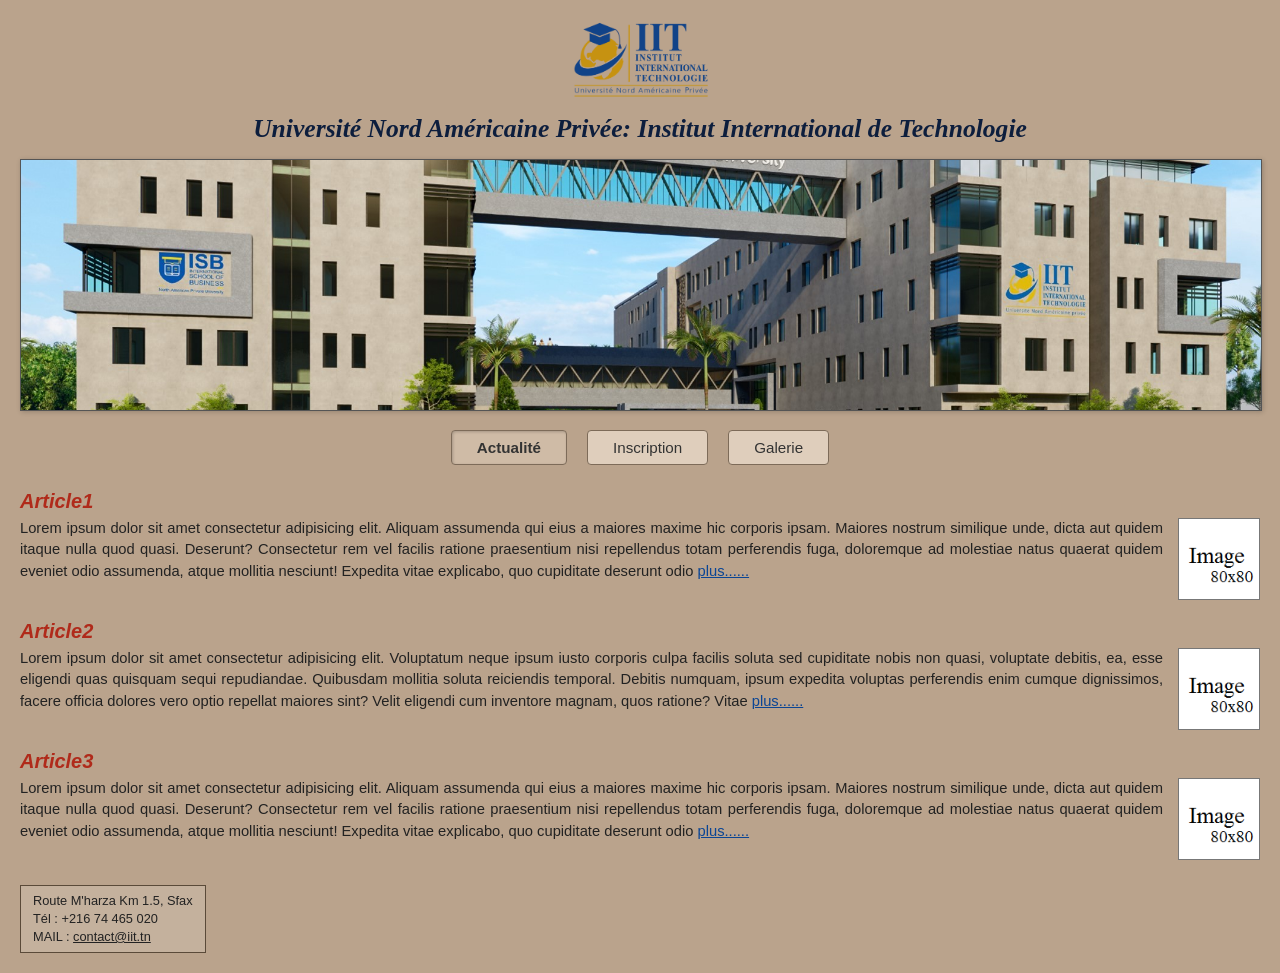
<file: index.html>
<!DOCTYPE html>
<html lang="fr">
<head>
    <meta charset="UTF-8">
    <meta name="viewport" content="width=device-width, initial-scale=1.0">
    <title>IIT - Accueil</title>
    <link rel="stylesheet" href="css/style.css">
</head>
<body>

    <header>
        <div class="logo-container">
            <img src="images/logo IIT.png" alt="Logo Institut International de Technologie" class="logo">
        </div>

        <h1 class="titre-etablissement">Université Nord Américaine Privée: Institut International de Technologie</h1>

        <div class="banniere-campus">
            <img src="images/campus.jfif" alt="Campus IIT" class="img-campus">
        </div>
    </header>

    <nav class="menu-navigation">
        <a href="index.html" class="bouton-nav actif">Actualité</a>
        <a href="pages_html/inscription.html" class="bouton-nav">Inscription</a>
        <a href="pages_html/galerie.html" class="bouton-nav">Galerie</a>
    </nav>

    <main class="conteneur-articles">

        <article class="bloc-article">
            <h2 class="titre-article">Article1</h2>
            <div class="contenu-article">
                <p class="texte-article">
                    Lorem ipsum dolor sit amet consectetur adipisicing elit. Aliquam assumenda qui eius a maiores maxime hic corporis ipsam. Maiores nostrum similique unde, dicta aut quidem itaque nulla quod quasi. Deserunt? Consectetur rem vel facilis ratione praesentium nisi repellendus totam perferendis fuga, doloremque ad molestiae natus quaerat quidem eveniet odio assumenda, atque mollitia nesciunt! Expedita vitae explicabo, quo cupiditate deserunt odio 
                    <a href="pages_html/article1.html" class="lien-plus">plus......</a>
                </p>
                <img src="images/imagevide.png" alt="Illustration Article 1" class="img-article">
            </div>
        </article>

        <article class="bloc-article">
            <h2 class="titre-article">Article2</h2>
            <div class="contenu-article">
                <p class="texte-article">
                    Lorem ipsum dolor sit amet consectetur adipisicing elit. Voluptatum neque ipsum iusto corporis culpa facilis soluta sed cupiditate nobis non quasi, voluptate debitis, ea, esse eligendi quas quisquam sequi repudiandae. Quibusdam mollitia soluta reiciendis temporal. Debitis numquam, ipsum expedita voluptas perferendis enim cumque dignissimos, facere officia dolores vero optio repellat maiores sint? Velit eligendi cum inventore magnam, quos ratione? Vitae 
                    <a href="pages_html/article1.html" class="lien-plus">plus......</a>
                </p>
                <img src="images/imagevide.png" alt="Illustration Article 2" class="img-article">
            </div>
        </article>

        <article class="bloc-article">
            <h2 class="titre-article">Article3</h2>
            <div class="contenu-article">
                <p class="texte-article">
                    Lorem ipsum dolor sit amet consectetur adipisicing elit. Aliquam assumenda qui eius a maiores maxime hic corporis ipsam. Maiores nostrum similique unde, dicta aut quidem itaque nulla quod quasi. Deserunt? Consectetur rem vel facilis ratione praesentium nisi repellendus totam perferendis fuga, doloremque ad molestiae natus quaerat quidem eveniet odio assumenda, atque mollitia nesciunt! Expedita vitae explicabo, quo cupiditate deserunt odio 
                    <a href="pages_html/article1.html" class="lien-plus">plus......</a>
                </p>
                <img src="images/imagevide.png" alt="Illustration Article 3" class="img-article">
            </div>
        </article>

    </main>

    <footer class="pied-page">
        <address class="coordonnees">
            Route M'harza Km 1.5, Sfax<br>
            Tél : +216 74 465 020<br>
            MAIL : <a href="mailto:contact@iit.tn">contact@iit.tn</a>
        </address>
    </footer>

</body>
</html>
</file>
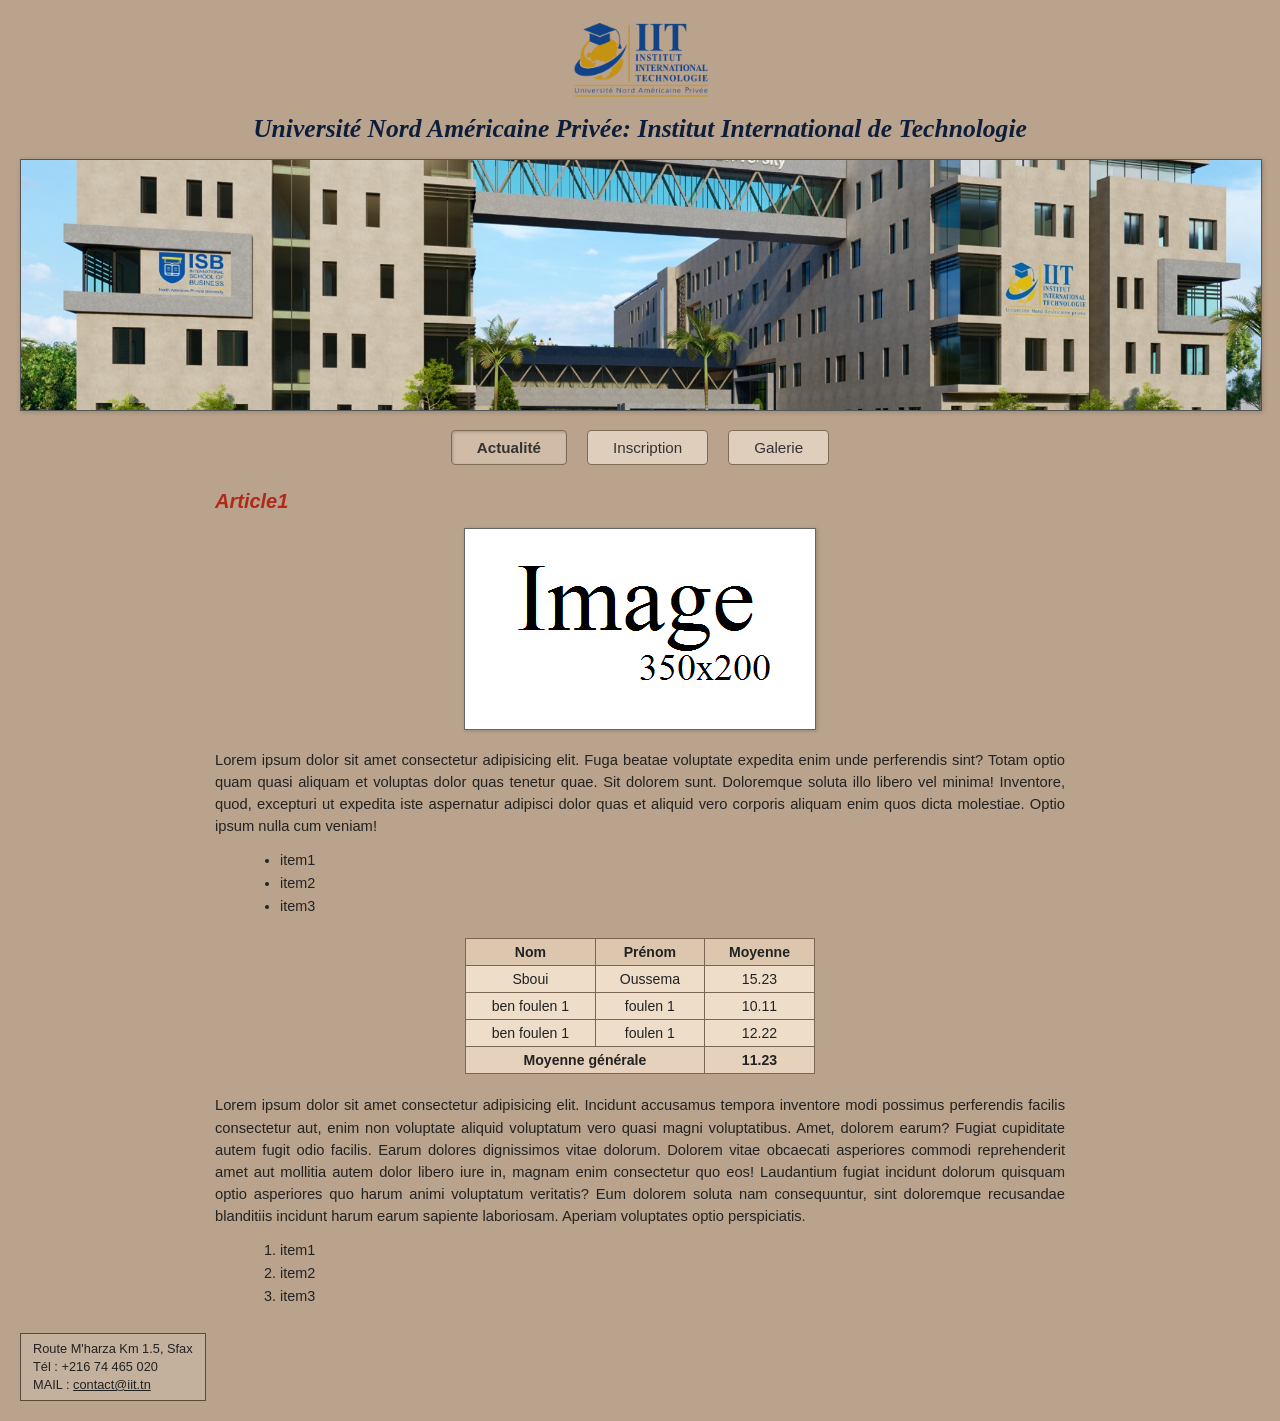
<file: pages_html/article1.html>
<!DOCTYPE html>
<html lang="fr">
<head>
    <meta charset="UTF-8">
    <meta name="viewport" content="width=device-width, initial-scale=1.0">
    <title>IIT - Article 1</title>
    <link rel="stylesheet" href="../css/style.css">
</head>
<body>

    <header>
        <div class="logo-container">
            <img src="../images/logo IIT.png" alt="Logo Institut International de Technologie" class="logo">
        </div>

        <h1 class="titre-etablissement">Université Nord Américaine Privée: Institut International de Technologie</h1>

        <div class="banniere-campus">
            <img src="../images/campus.jfif" alt="Campus IIT" class="img-campus">
        </div>
    </header>

    <nav class="menu-navigation">
        <a href="../index.html" class="bouton-nav actif">Actualité</a>
        <a href="inscription.html" class="bouton-nav">Inscription</a>
        <a href="galerie.html" class="bouton-nav">Galerie</a>
    </nav>

    <main class="conteneur-article-detail">

        <h2 class="titre-article">Article1</h2>

        <div class="img-detail-centree">
            <img src="../images/imagevide350_200.png" alt="Illustration Article 1 (350x200)" class="img-350-200">
        </div>

        <p class="texte-justifie">
            Lorem ipsum dolor sit amet consectetur adipisicing elit. Fuga beatae voluptate expedita enim unde perferendis sint? Totam optio quam quasi aliquam et voluptas dolor quas tenetur quae. Sit dolorem sunt. Doloremque soluta illo libero vel minima! Inventore, quod, excepturi ut expedita iste aspernatur adipisci dolor quas et aliquid vero corporis aliquam enim quos dicta molestiae. Optio ipsum nulla cum veniam!
        </p>

        <ul class="liste-items">
            <li>item1</li>
            <li>item2</li>
            <li>item3</li>
        </ul>

        <div class="tableau-conteneur">
            <table class="tableau-notes">
                <thead>
                    <tr>
                        <th>Nom</th>
                        <th>Prénom</th>
                        <th>Moyenne</th>
                    </tr>
                </thead>
                <tbody>
                    <tr>
                        <td>Sboui</td>
                        <td>Oussema</td>
                        <td>15.23</td>
                    </tr>
                    <tr>
                        <td>ben foulen 1</td>
                        <td>foulen 1</td>
                        <td>10.11</td>
                    </tr>
                    <tr>
                        <td>ben foulen 1</td>
                        <td>foulen 1</td>
                        <td>12.22</td>
                    </tr>
                </tbody>
                <tfoot>
                    <tr class="ligne-moyenne">
                        <td colspan="2">Moyenne générale</td>
                        <td>11.23</td>
                    </tr>
                </tfoot>
            </table>
        </div>

        <p class="texte-justifie">
            Lorem ipsum dolor sit amet consectetur adipisicing elit. Incidunt accusamus tempora inventore modi possimus perferendis facilis consectetur aut, enim non voluptate aliquid voluptatum vero quasi magni voluptatibus. Amet, dolorem earum? Fugiat cupiditate autem fugit odio facilis. Earum dolores dignissimos vitae dolorum. Dolorem vitae obcaecati asperiores commodi reprehenderit amet aut mollitia autem dolor libero iure in, magnam enim consectetur quo eos! Laudantium fugiat incidunt dolorum quisquam optio asperiores quo harum animi voluptatum veritatis? Eum dolorem soluta nam consequuntur, sint doloremque recusandae blanditiis incidunt harum earum sapiente laboriosam. Aperiam voluptates optio perspiciatis.
        </p>

        <ol class="liste-items">
            <li>item1</li>
            <li>item2</li>
            <li>item3</li>
        </ol>

    </main>

    <footer class="pied-page">
        <address class="coordonnees">
            Route M'harza Km 1.5, Sfax<br>
            Tél : +216 74 465 020<br>
            MAIL : <a href="mailto:contact@iit.tn">contact@iit.tn</a>
        </address>
    </footer>

</body>
</html>
</file>
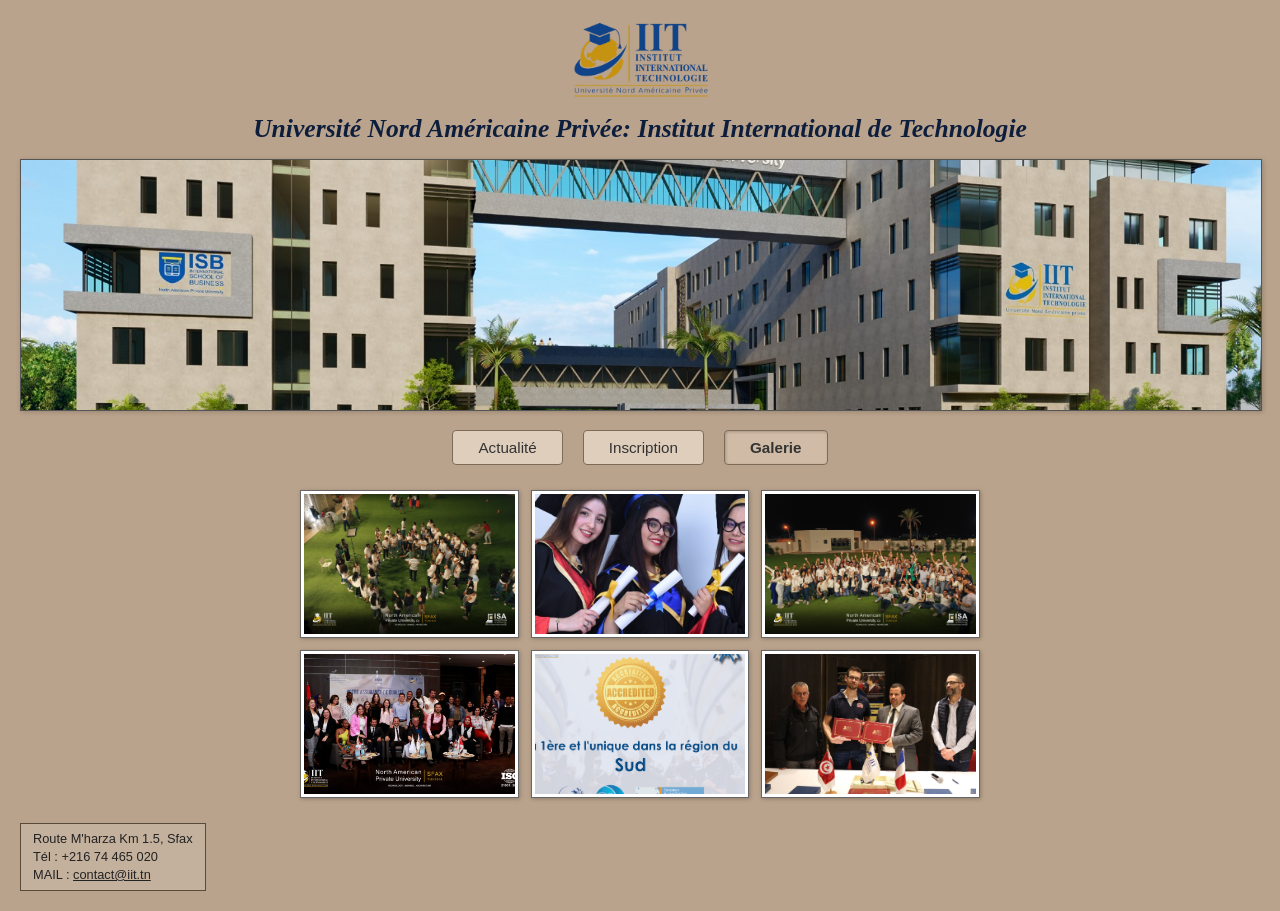
<file: pages_html/galerie.html>
<!DOCTYPE html>
<html lang="fr">
<head>
    <meta charset="UTF-8">
    <meta name="viewport" content="width=device-width, initial-scale=1.0">
    <title>IIT - Galerie photos</title>
    <link rel="stylesheet" href="../css/style.css">
</head>
<body>

    <header>
        <div class="logo-container">
            <img src="../images/logo IIT.png" alt="Logo Institut International de Technologie" class="logo">
        </div>

        <h1 class="titre-etablissement">Université Nord Américaine Privée: Institut International de Technologie</h1>

        <div class="banniere-campus">
            <img src="../images/campus.jfif" alt="Campus IIT" class="img-campus">
        </div>
    </header>

    <nav class="menu-navigation">
        <a href="../index.html" class="bouton-nav">Actualité</a>
        <a href="inscription.html" class="bouton-nav">Inscription</a>
        <a href="galerie.html" class="bouton-nav actif">Galerie</a>
    </nav>

    <main class="conteneur-galerie">

        <div class="grille-photos">

            <div class="carte-photo">
                <img src="../images/JI1.jpg" alt="Journée d'intégration IIT 1">
            </div>

            <div class="carte-photo">
                <img src="../images/diplome.jpg" alt="Remise des diplômes">
            </div>

            <div class="carte-photo">
                <img src="../images/JI2.jpg" alt="Journée d'intégration IIT 2">
            </div>

            <div class="carte-photo">
                <img src="../images/AE.png" alt="Accréditation Européenne">
            </div>

            <div class="carte-photo">
                <img src="../images/accreditation.png" alt="Accréditation">
            </div>

            <div class="carte-photo">
                <img src="../images/convention EIL.jpg" alt="Convention internationale EIL">
            </div>

        </div>

    </main>

    <footer class="pied-page">
        <address class="coordonnees">
            Route M'harza Km 1.5, Sfax<br>
            Tél : +216 74 465 020<br>
            MAIL : <a href="mailto:contact@iit.tn">contact@iit.tn</a>
        </address>
    </footer>

</body>
</html>
</file>
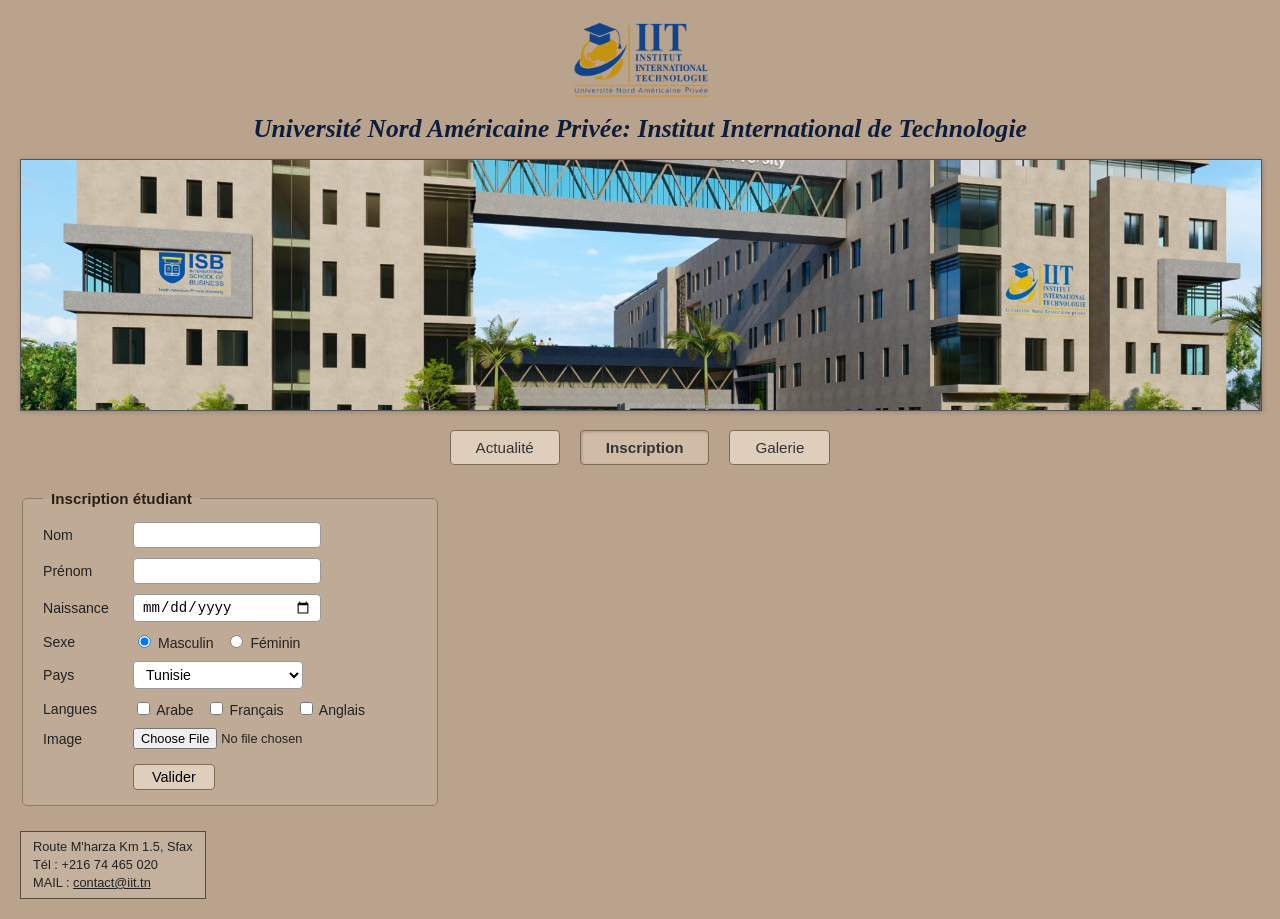
<file: pages_html/inscription.html>
<!DOCTYPE html>
<html lang="fr">
<head>
    <meta charset="UTF-8">
    <meta name="viewport" content="width=device-width, initial-scale=1.0">
    <title>IIT - Inscription étudiant</title>
    <link rel="stylesheet" href="../css/style.css">
</head>
<body>

    <header>
        <div class="logo-container">
            <img src="../images/logo IIT.png" alt="Logo Institut International de Technologie" class="logo">
        </div>

        <h1 class="titre-etablissement">Université Nord Américaine Privée: Institut International de Technologie</h1>

        <div class="banniere-campus">
            <img src="../images/campus.jfif" alt="Campus IIT" class="img-campus">
        </div>
    </header>

    <nav class="menu-navigation">
        <a href="../index.html" class="bouton-nav">Actualité</a>
        <a href="inscription.html" class="bouton-nav actif">Inscription</a>
        <a href="galerie.html" class="bouton-nav">Galerie</a>
    </nav>

    <main class="conteneur-formulaire">

        <form action="#" method="post" enctype="multipart/form-data" class="form-inscription">

            <fieldset class="cadre-inscription">
                <legend class="legende-form">Inscription étudiant</legend>

                <div class="ligne-champ">
                    <label for="nom" class="label-champ">Nom</label>
                    <input type="text" id="nom" name="nom" class="input-texte" required>
                </div>

                <div class="ligne-champ">
                    <label for="prenom" class="label-champ">Prénom</label>
                    <input type="text" id="prenom" name="prenom" class="input-texte" required>
                </div>

                <div class="ligne-champ">
                    <label for="naissance" class="label-champ">Naissance</label>
                    <input type="date" id="naissance" name="naissance" class="input-texte" placeholder="aaaa-mm-jj">
                </div>

                <div class="ligne-champ">
                    <span class="label-champ">Sexe</span>
                    <div class="options-inline">
                        <label>
                            <input type="radio" name="sexe" value="M" checked> Masculin
                        </label>
                        <label>
                            <input type="radio" name="sexe" value="F"> Féminin
                        </label>
                    </div>
                </div>

                <div class="ligne-champ">
                    <label for="pays" class="label-champ">Pays</label>
                    <select id="pays" name="pays" class="input-select">
                        <option value="Tunisie" selected>Tunisie</option>
                        <option value="France">France</option>
                        <option value="Canada">Canada</option>
                        <option value="Autre">Autre</option>
                    </select>
                </div>

                <div class="ligne-champ">
                    <span class="label-champ">Langues</span>
                    <div class="options-checkboxes">
                        <label><input type="checkbox" name="langues[]" value="Arabe"> Arabe</label>
                        <label><input type="checkbox" name="langues[]" value="Français"> Français</label>
                        <label><input type="checkbox" name="langues[]" value="Anglais"> Anglais</label>
                    </div>
                </div>

                <div class="ligne-champ">
                    <label for="image-etudiant" class="label-champ">Image</label>
                    <input type="file" id="image-etudiant" name="image" accept="image/*" class="input-fichier">
                </div>

                <div class="ligne-bouton">
                    <input type="submit" value="Valider" class="bouton-valider">
                </div>

            </fieldset>

        </form>

    </main>

    <footer class="pied-page">
        <address class="coordonnees">
            Route M'harza Km 1.5, Sfax<br>
            Tél : +216 74 465 020<br>
            MAIL : <a href="mailto:contact@iit.tn">contact@iit.tn</a>
        </address>
    </footer>

</body>
</html>
</file>
<file: css/style.css>
body {
    font-family: Arial, "Helvetica Neue", Helvetica, sans-serif;
    background-color: #baa38c;
    color: #222222;
    margin: 0;
    padding: 20px;
}

.logo-container {
    text-align: center;
    margin-bottom: 10px;
}

.logo {
    max-height: 80px;
    height: auto;
}

.titre-etablissement {
    text-align: center;
    font-family: "Times New Roman", Times, serif;
    font-style: italic;
    font-weight: bold;
    font-size: 1.6rem;
    margin: 10px 0 15px 0;
    color: #0d1e3d;
}

.banniere-campus {
    text-align: center;
    margin-bottom: 15px;
}

.img-campus {
    width: 100%;
    max-height: 250px;
    object-fit: cover;
    border: 1px solid #555555;
    box-shadow: 1px 1px 5px rgba(0, 0, 0, 0.2);
}

.menu-navigation {
    display: flex;
    justify-content: center;
    gap: 20px;
    margin-bottom: 25px;
}

.bouton-nav {
    display: inline-block;
    padding: 8px 25px;
    background-color: #dfcebc;
    color: #333333;
    text-decoration: none;
    border: 1px solid #7d6b59;
    border-radius: 4px;
    font-size: 0.95rem;
    transition: background-color 0.2s, transform 0.1s;
}

.bouton-nav:hover {
    background-color: #eee0d0;
    cursor: pointer;
}

.bouton-nav.actif {
    background-color: #cfbba6;
    font-weight: bold;
    box-shadow: inset 1px 1px 3px rgba(0, 0, 0, 0.2);
}

.conteneur-articles {
    display: flex;
    flex-direction: column;
    gap: 20px;
    margin-bottom: 25px;
}

.bloc-article {
    background: transparent;
}

.titre-article {
    color: #b02a1a;
    font-style: italic;
    font-size: 1.25rem;
    margin: 0 0 5px 0;
}

.contenu-article {
    display: flex;
    align-items: flex-start;
    justify-content: space-between;
    gap: 15px;
}

.texte-article {
    margin: 0;
    font-size: 0.92rem;
    line-height: 1.45;
    text-align: justify;
    flex: 1;
}

.lien-plus {
    color: #0b4594;
    text-decoration: underline;
}

.img-article {
    width: 80px;
    height: 80px;
    border: 1px solid #777777;
    object-fit: cover;
    flex-shrink: 0;
}

.conteneur-formulaire {
    margin-bottom: 25px;
}

.form-inscription {
    max-width: 420px;
}

.cadre-inscription {
    border: 1px solid #8e7a67;
    border-radius: 5px;
    padding: 15px 20px;
    background-color: rgba(255, 255, 255, 0.08);
}

.legende-form {
    font-size: 0.95rem;
    color: #2b1f14;
    padding: 0 8px;
    font-weight: bold;
}

.ligne-champ {
    display: flex;
    align-items: center;
    margin-bottom: 10px;
}

.label-champ {
    width: 90px;
    font-size: 0.88rem;
    color: #222;
}

.input-texte, .input-select {
    padding: 4px 8px;
    border: 1px solid #999;
    border-radius: 4px;
    background-color: #ffffff;
    font-size: 0.88rem;
    width: 170px;
}

.options-inline, .options-checkboxes {
    display: flex;
    gap: 12px;
    font-size: 0.88rem;
}

.input-fichier {
    font-size: 0.8rem;
}

.ligne-bouton {
    margin-top: 15px;
    padding-left: 90px;
}

.bouton-valider {
    background-color: #dfcebc;
    border: 1px solid #7d6b59;
    border-radius: 4px;
    padding: 4px 18px;
    cursor: pointer;
    font-size: 0.9rem;
}

.bouton-valider:hover {
    background-color: #eee0d0;
}

.conteneur-galerie {
    display: flex;
    justify-content: center;
    margin-bottom: 25px;
}

.grille-photos {
    display: grid;
    grid-template-columns: repeat(3, 1fr);
    gap: 12px;
    max-width: 680px;
    width: 100%;
}

.carte-photo {
    background-color: #ffffff;
    border: 1px solid #666;
    padding: 3px;
    box-shadow: 1px 1px 4px rgba(0, 0, 0, 0.25);
    display: flex;
    justify-content: center;
    align-items: center;
}

.carte-photo img {
    width: 100%;
    height: 140px;
    object-fit: cover;
    display: block;
}

.conteneur-article-detail {
    max-width: 850px;
    margin: 0 auto 25px auto;
}

.img-detail-centree {
    text-align: center;
    margin: 15px 0;
}

.img-350-200 {
    width: 350px;
    height: 200px;
    object-fit: cover;
    border: 1px solid #666;
    box-shadow: 1px 1px 4px rgba(0, 0, 0, 0.2);
}

.texte-justifie {
    font-size: 0.92rem;
    line-height: 1.5;
    text-align: justify;
    margin: 12px 0;
}

.liste-items {
    font-size: 0.9rem;
    line-height: 1.6;
    margin: 10px 0 15px 25px;
}

.tableau-conteneur {
    display: flex;
    justify-content: center;
    margin: 20px 0;
}

.tableau-notes {
    border-collapse: collapse;
    background-color: #eeddc9;
    font-size: 0.88rem;
    min-width: 350px;
}

.tableau-notes th, .tableau-notes td {
    border: 1px solid #7a6652;
    padding: 5px 15px;
    text-align: center;
}

.tableau-notes th {
    background-color: #ddc6ae;
    font-weight: bold;
}

.ligne-moyenne {
    font-weight: bold;
    background-color: #e5d1bc;
}

.pied-page {
    margin-top: 20px;
}

.coordonnees {
    display: inline-block;
    border: 1px solid #5a4a39;
    padding: 6px 12px;
    font-style: normal;
    font-size: 0.8rem;
    line-height: 1.4;
    background-color: rgba(255, 255, 255, 0.15);
}

.coordonnees a {
    color: inherit;
    text-decoration: underline;
}
</file>
